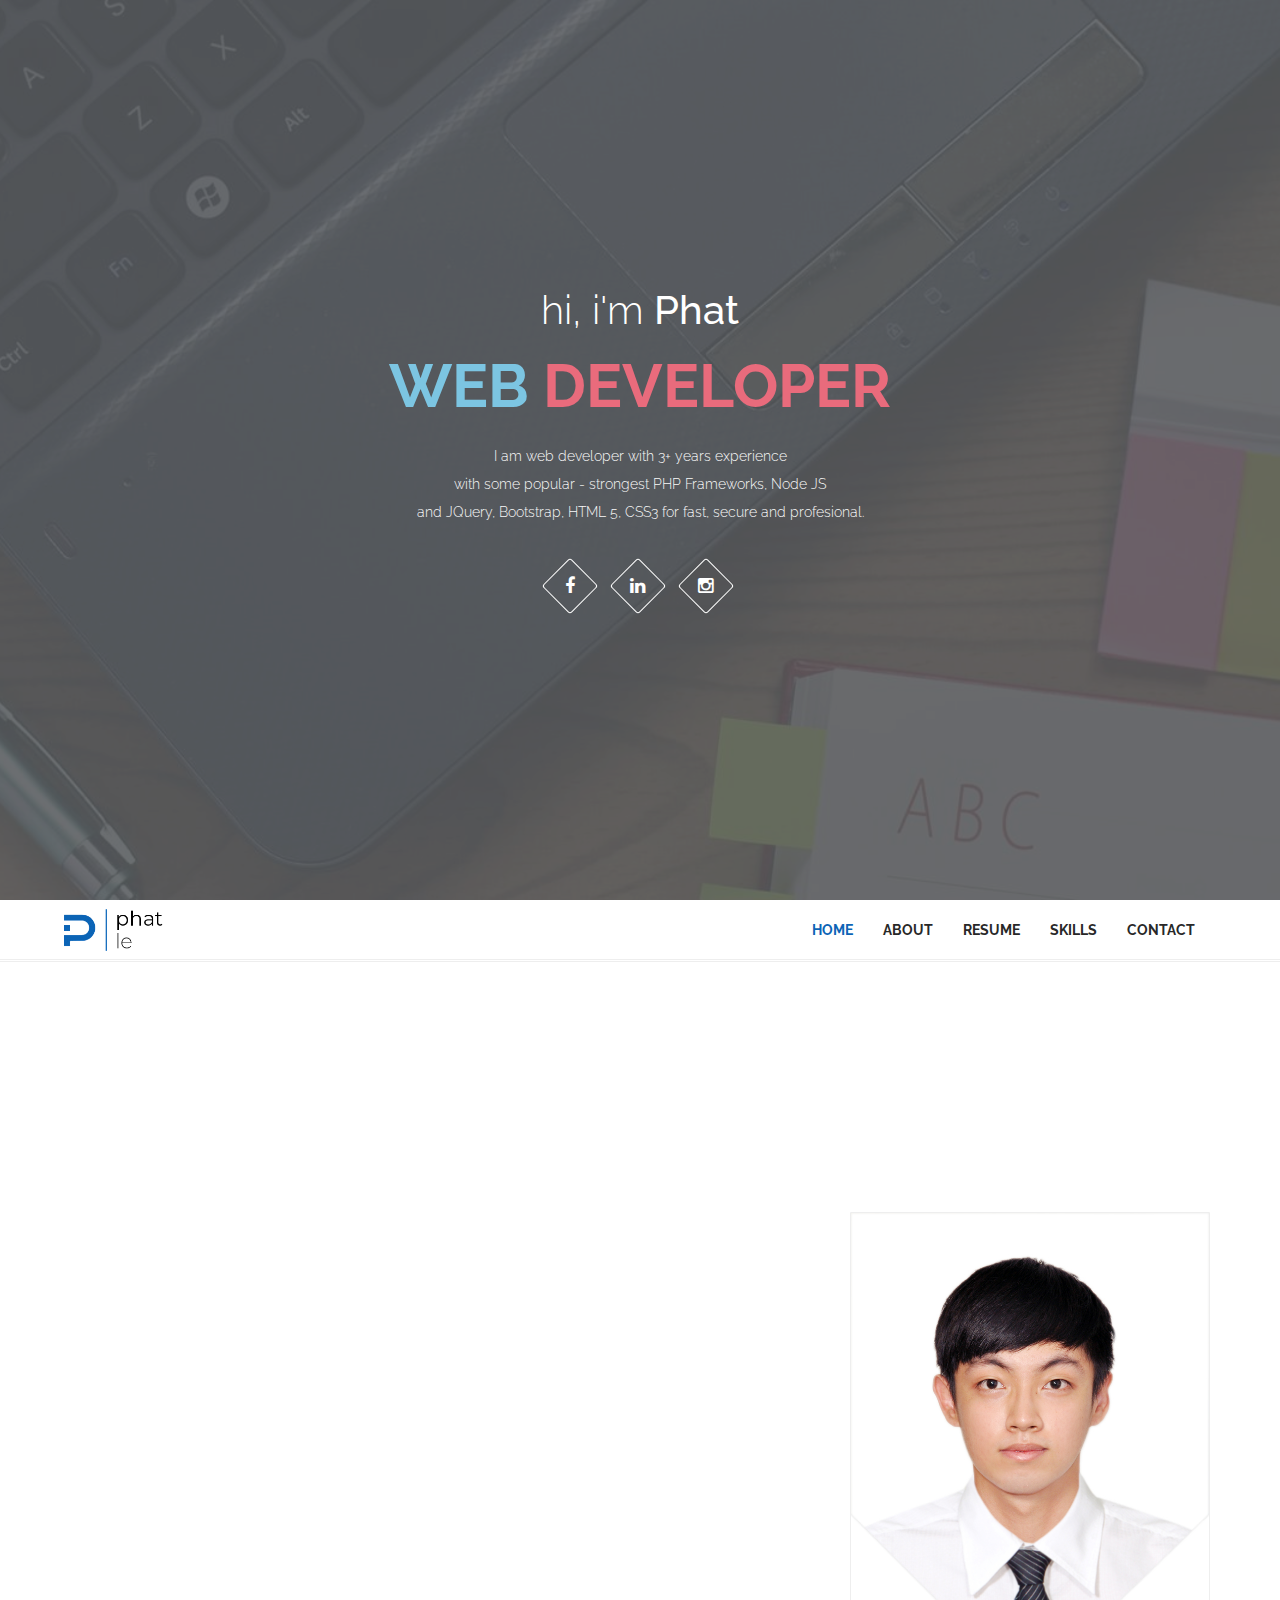
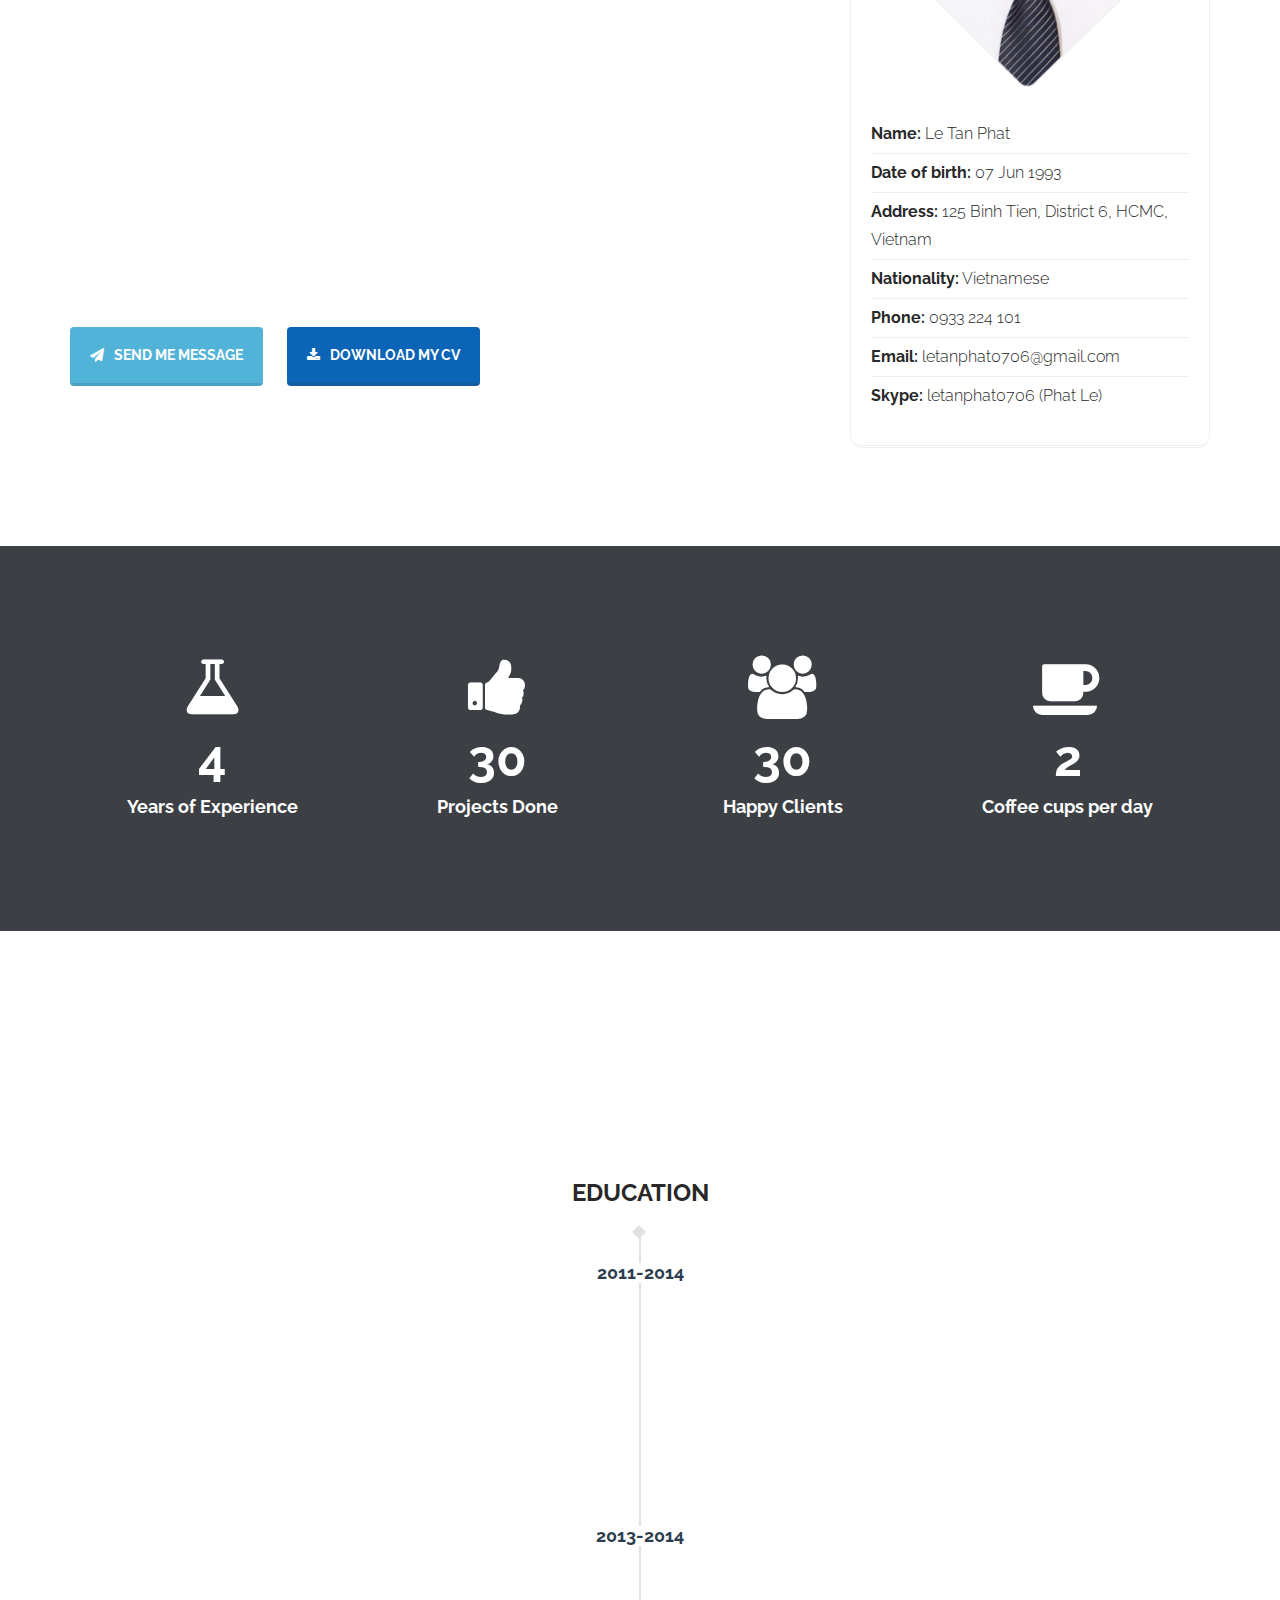
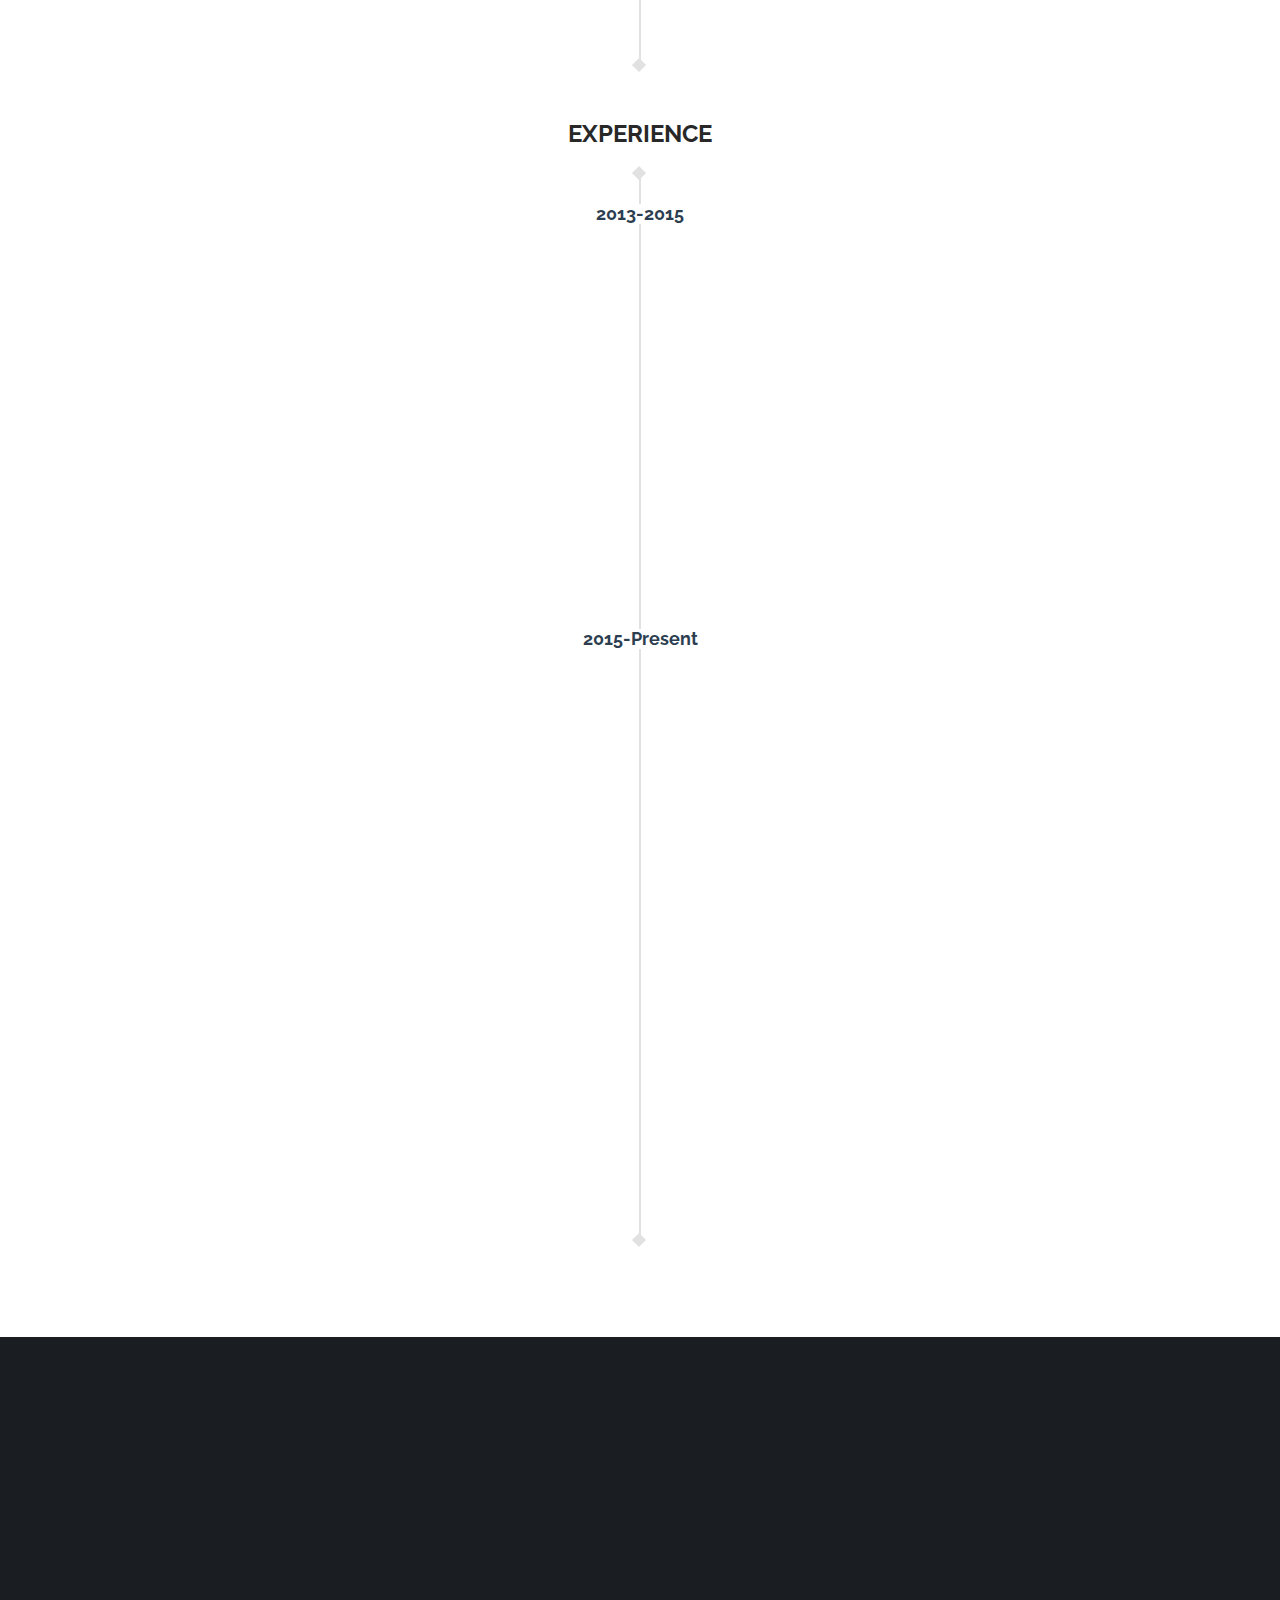
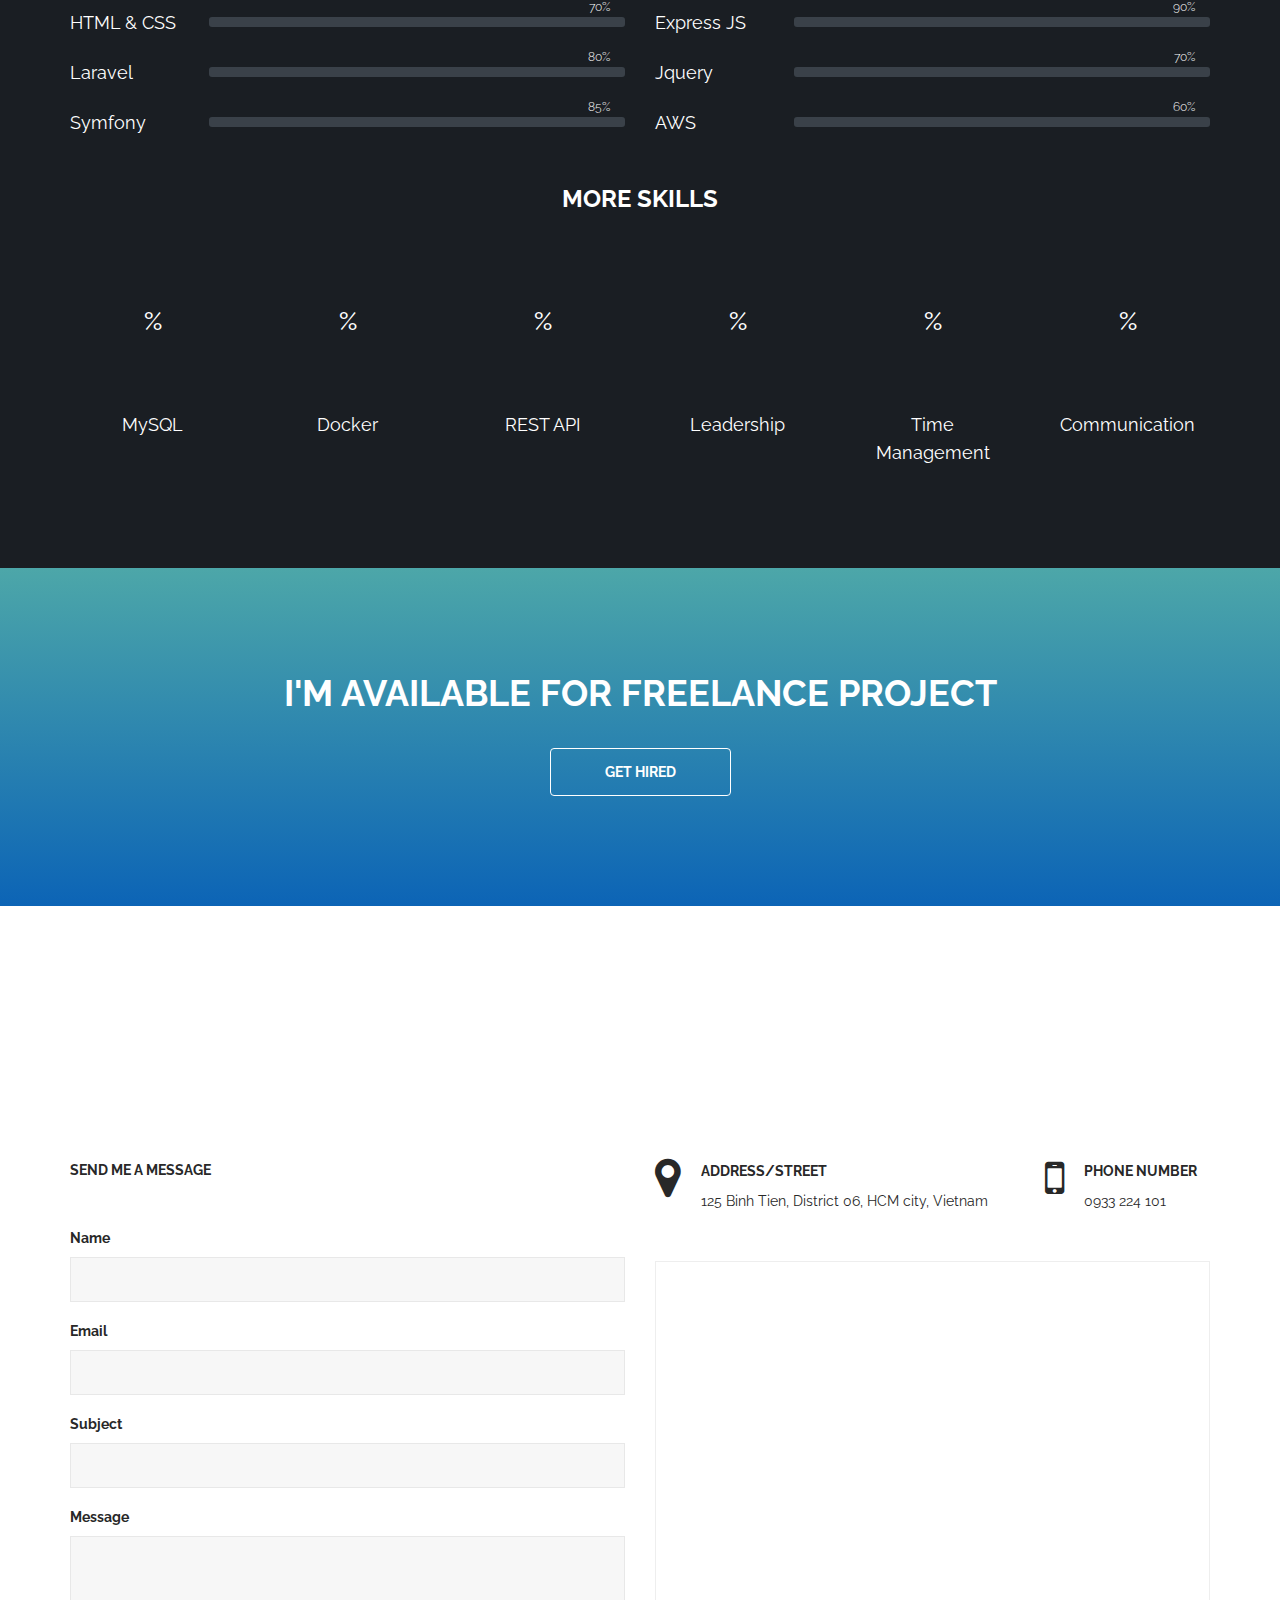
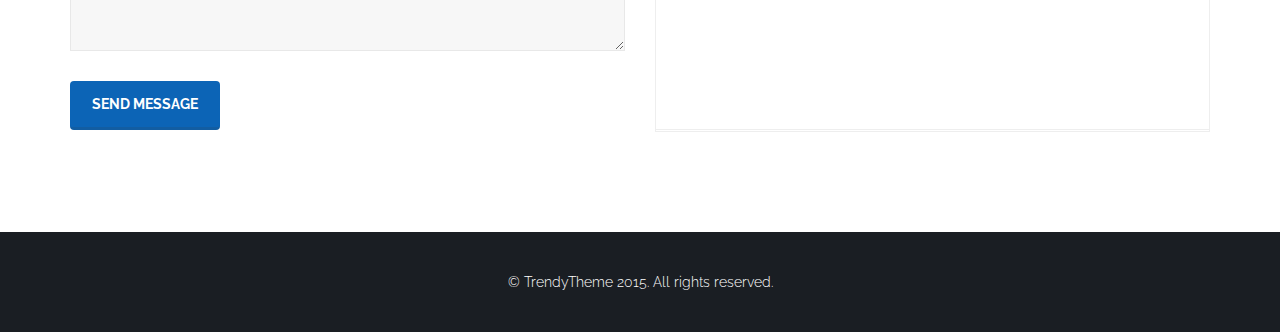
<file: index.html>
﻿<!DOCTYPE html>
<html lang="en">

<head>
	<meta charset="UTF-8">
	<meta name="viewport" content="width=device-width, initial-scale=1.0">
	<meta name="description" content="letanphat.com, My resume -profile website">
  <meta name="keywords" content="profile, resume, CV, letanphat.com, Le Tan Phat, le tan phat, phat le, web deverlop, programmer, php, laravel, nodejs">
	<meta name="author" content="https://letanphat.com/">

	<title>Phat's Profile Website | Le Tan Phat</title>

  <!-- Web Fonts -->
  <link href='http://fonts.googleapis.com/css?family=Open+Sans:400,300,500,700' rel='stylesheet' type='text/css'>
  <link href="https://fonts.googleapis.com/css?family=Raleway:100,300,400,500,600,700,800" rel="stylesheet" type="text/css">
	<!-- Bootstrap core CSS -->
	<link href="assets/bootstrap/css/bootstrap.min.css" rel="stylesheet" media="screen">
	<!-- Font Awesome CSS -->
	<link href="assets/css/font-awesome.min.css" rel="stylesheet" media="screen">
	<!-- Animate css -->
  <link href="assets/css/animate.css" rel="stylesheet">
  <!-- Magnific css -->
	<link href="assets/css/magnific-popup.css" rel="stylesheet">
	<!-- Custom styles CSS -->
	<link href="assets/css/style.css" rel="stylesheet" media="screen">
  <!-- Responsive CSS -->
  <link href="assets/css/responsive.css" rel="stylesheet">

  <!-- HTML5 Shim and Respond.js IE8 support of HTML5 elements and media queries -->
  <!-- WARNING: Respond.js doesn't work if you view the page via file:// -->
  <!--[if lt IE 9]>
      <script src="https://oss.maxcdn.com/libs/html5shiv/3.7.0/html5shiv.js"></script>
      <script src="https://oss.maxcdn.com/libs/respond.js/1.4.2/respond.min.js"></script>
  <![endif]-->

  <link rel="shortcut icon" href="assets/images/ico/favicon.png">
  <link rel="apple-touch-icon-precomposed" sizes="144x144" href="assets/images/ico/apple-touch-icon-144-precomposed.png">
  <link rel="apple-touch-icon-precomposed" sizes="114x114" href="assets/images/ico/apple-touch-icon-114-precomposed.png">
  <link rel="apple-touch-icon-precomposed" sizes="72x72" href="assets/images/ico/apple-touch-icon-72-precomposed.png">
  <link rel="apple-touch-icon-precomposed" href="assets/images/ico/apple-touch-icon-57-precomposed.png">

</head>

<body>
	<!-- Preloader -->
	<div id="tt-preloader">
		<div id="pre-status">
			<div class="preload-placeholder"></div>
		</div>
	</div>

	<!-- Home Section -->
	<section id="home" class="tt-fullHeight" data-stellar-vertical-offset="50" data-stellar-background-ratio="0.2">
		<div class="intro">
			<div class="intro-sub">hi, i'm <span>Phat</span></div>
			<h1>Web <span>Developer</span></h1>
			<p>I am web developer with 3+ years experience <br> with some popular - strongest PHP Frameworks, Node JS  <br> and JQuery, Bootstrap, HTML 5, CSS3 for fast, secure and profesional.</p>

      <div class="social-icons">
        <ul class="list-inline">
          <li><a href="https://www.facebook.com/tanphat0706"><i class="fa fa-facebook"></i></a></li>
          <li><a href="https://www.linkedin.com/in/letanphat/ "><i class="fa fa-linkedin"></i></a></li>
          <li><a href="https://www.instagram.com/phat.le_ism"><i class="fa fa-instagram"></i></a></li>
          <!-- <li><a href="#"><i class="fa fa-dribbble"></i></a></li>
          <li><a href="#"><i class="fa fa-pinterest"></i></a></li> -->
        </ul>
      </div> <!-- /.social-icons -->
		</div>

		<!-- <div class="mouse-icon">
			<div class="wheel"></div>
		</div> -->
  </section><!-- End Home Section -->
  
  <!-- Navigation -->
	<header class="header">
		<nav class="navbar navbar-custom" role="navigation">
			<div class="container">
				<div class="navbar-header top-nav">
					<button type="button" class="navbar-toggle" data-toggle="collapse" data-target="#custom-collapse">
						<span class="sr-only">Toggle navigation</span>
						<span class="icon-bar"></span>
						<span class="icon-bar"></span>
						<span class="icon-bar"></span>
					</button>
					<a class="navbar-brand" href="index.html"><img class="nav-logo" src="assets/images/logo.png" alt=""></a>
				</div>

				<div class="collapse navbar-collapse" id="custom-collapse">
					<ul class="nav navbar-nav navbar-right">
						<li><a href="#home">Home</a></li>
						<li><a href="#about">About</a></li>
						<li><a href="#resume">Resume</a></li>
						<li><a href="#skills">Skills</a></li>
            <li><a href="#contact">Contact</a></li>
					</ul>
				</div>
			</div><!-- .container -->
		</nav>
	</header><!-- End Navigation -->


    <!-- About Section -->
    <section id="about" class="about-section section-padding">
      <div class="container">
        <h2 class="section-title wow fadeInUp">About Me</h2>

        <div class="row">

          <div class="col-md-4 col-md-push-8">
            <div class="biography">
              <div class="myphoto">
                <img src="assets/images/myphoto.jpg" alt="">
              </div>
              <ul>
                <li><strong>Name:</strong> Le Tan Phat</li>
                <li><strong>Date of birth:</strong> 07 Jun 1993</li>
                <li><strong>Address:</strong> 125 Binh Tien, District 6, HCMC, Vietnam</li>
                <li><strong>Nationality:</strong> Vietnamese</li>
                <li><strong>Phone:</strong> 0933 224 101</li>
                <li><strong>Email:</strong> letanphat0706@gmail.com</li>
                <li><strong>Skype:</strong> letanphat0706 (Phat Le)</li>
              </ul>
            </div>
          </div> <!-- col-md-4 -->

          <div class="col-md-8 col-md-pull-4">
            <div class="short-info wow fadeInUp">
              <h3>Objective</h3>
              <p>An opportunity to work and upgrade oneself, as well as being involved in an organization that believes in gaining a competitive edge and giving back to the community. I'm presently expanding my solid experience in Software development. I focus on using my interpersonal skills to build good user experience and create a strong interest in my employers. I hope to develop skills in design pattern, business logic and my knowledge of the Web, and become an honest asset to the business. As an individual, I'm self-confident you’ll find me work hard, funny and naturally passionate. I’m a forward thinker, which others may find inspiring when working as a team.</p>
            </div>

            <div class="short-info wow fadeInUp">
              <h3>What I Do ?</h3>
              <p>I am a web developer with 3+ years experience with some popular and strong PHP Frameworks, and JQuery, Bootstrap, HTML 5 & CSS3 for fast, secure and profesional. </p>
              <p>Have knowledge of MVC, Web API and have experience for using Linux OS, Mac OS, Windows OS.</p>
              <p>Can understand detail design, and business requirements and can apply Agile in project development.</p>
              <p>willing to learn and research something new to develop my self. </p>

              <ul class="list-check">
                <li>Laravel</li>
                <li>Symfony</li>
                <li>HTML & CSS</li>
                <li>Bootstrap</li>
                <li>Jquery, Javascript</li>
                <li>Node JS, Express JS</li>
                <li>Amazon Web Services</li>
                <li>Docker</li>
                <li>REST API</li>
                <li>MySQL</li>
              </ul>
            </div>

            <!-- <div class="my-signature">
              <img src="assets/images/sign.png" alt="">
            </div> -->

            <div class="download-button">
              <a class="btn btn-info btn-lg" href="#contact"><i class="fa fa-paper-plane"></i>Send me message</a>
              <a class="btn btn-primary btn-lg" href="#"><i class="fa fa-download"></i>download my cv</a>
            </div>
          </div>


        </div> <!-- /.row -->
      </div> <!-- /.container -->
    </section><!-- End About Section -->


    <!-- Facts Section -->
    <section id="facts" class="facts-section text-center" data-stellar-vertical-offset="50" data-stellar-background-ratio="0.2">
        <div class="tt-overlay-bg">
          <div class="container">
            <div class="row">
              <div class="col-md-12">
                <div class="count-wrap">
                  <div class="col-sm-3 col-xs-6">
                    <i class="fa fa-flask"></i>
                    <h3 class="timer">4</h3>
                    <p>Years of Experience</p>
                  </div>
                  <div class="col-sm-3 col-xs-6"> 
                    <i class="fa fa-thumbs-up"></i>
                    <h3 class="timer">30</h3>                
                    <p>Projects Done</p>
                  </div>
                  <div class="col-sm-3 col-xs-6">
                    <i class="fa fa-users"></i>
                    <h3 class="timer">30</h3> 
                    <p>Happy Clients</p>
                  </div>
                  <div class="col-sm-3 col-xs-6">
                    <i class="fa fa-coffee"></i>
                    <h3 class="timer">2</h3> 
                    <p>Coffee cups per day</p>
                  </div>
                </div><!-- /count-wrap -->
              </div><!-- /.col-md-12 -->
            </div><!-- /.row -->
          </div><!-- /.container -->
        </div>
      </section> <!-- End Facts Section -->


    <!-- Resume Section -->
    <section id="resume" class="resume-section section-padding">
        <div class="container">
            <h2 class="section-title wow fadeInUp">Resume</h2>
            <div class="row">
                <div class="col-md-12">
                    <div class="resume-title">
                        <h3>Education</h3>
                    </div>
                    <div class="resume">
                        <ul class="timeline">
                            <li>
                                <div class="posted-date">
                                    <span class="month">2011-2014</span>
                                </div><!-- /posted-date -->

                                <div class="timeline-panel wow fadeInUp">
                                    <div class="timeline-content">
                                        <div class="timeline-heading">
                                            <h3>Bachelor degree certificate</h3>
                                            <span>Saigon Technology University, HCMC, Vietnam</span>
                                        </div><!-- /timeline-heading -->

                                        <div class="timeline-body">
                                            <p>I have completed Computer Software Engineering degree from Saigon Technology University where I got acquainted with software and programming languages. I have learned about PHP, CSS, HTML, Database and develop skills</p>
                                        </div><!-- /timeline-body -->
                                    </div> <!-- /timeline-content -->
                                </div><!-- /timeline-panel -->
                            </li>

                            <li class="timeline-inverted">
                                <div class="posted-date">
                                    <span class="month">2013-2014</span>
                                </div><!-- /posted-date -->

                                <div class="timeline-panel wow fadeInUp">
                                    <div class="timeline-content">
                                        <div class="timeline-heading">
                                            <h3>Object-Oriented Programming</h3>
                                            <span>Nhất Nghệ Education JSC</span>
                                        </div><!-- /timeline-heading -->

                                        <div class="timeline-body">
                                            <p>I improved my PHP knowledge in Nhất Nghệ Education JSC.</p>
                                        </div><!-- /timeline-body -->
                                    </div> <!-- /timeline-content -->
                                </div> <!-- /timeline-panel -->
                            </li>
                        </ul>
                    </div>
                </div>
            </div><!-- /row -->

            <div class="row">
                <div class="col-md-12">
                    <div class="resume-title">
                        <h3>Experience</h3>
                    </div>
                    <div class="resume">
                        <ul class="timeline">
                            <li>
                                <div class="posted-date">
                                  <span class="month">2013-2015</span>
                                </div><!-- /posted-date -->

                                <div class="timeline-panel wow fadeInUp">
                                    <div class="timeline-content">
                                        <div class="timeline-heading">
                                            <h3>Intern & Junior web developer</h3>
                                            <span>Grey Neuron Ltd., HCMC, Vietnam</span>
                                        </div><!-- /timeline-heading -->

                                        <div class="timeline-body">
                                            <p>- Develop, test, and maintain web-based applications coded in PHP & MySQL.</p>
                                            <p>- Collaborate with other members in products development.</p>
                                            <p>- Strong knowledge of PHP (Yii Framwork), HTML / CSS, MYSQL, Javascript (jQuery and Bootstrap frameworks).</p>
                                            <p>- Have experience in working with Git.</p>
                                            <p>- Flexible in problem solving.</p>
                                            <p>- Have the ability in reading English document.</p>
                                        </div><!-- /timeline-body -->
                                    </div> <!-- /timeline-content -->
                                </div> <!-- /timeline-panel -->
                            </li>

                            <li class="timeline-inverted">
                                <div class="posted-date">
                                  <span class="month">2015-Present </span>
                                </div><!-- /posted-date -->

                                <div class="timeline-panel wow fadeInUp">
                                    <div class="timeline-content">
                                        <div class="timeline-heading">
                                            <h3>Full-stack Web Developer</h3>
                                            <span>Transcosmos Technologic Arts, HCMC, Vietnam</span>
                                        </div><!-- /timeline-heading -->

                                        <div class="timeline-body">
                                            <p>- Have experience in Agile software development.</p>
                                            <p>- Develop, test, and maintain web-based applicaations coded by some popular PHP Framework (Laravel, CodeIgniter, Drupal...) & MySQL and PostgreSQL on Linux environment (Ubuntu, CentOS).</p>
                                            <p>- Learned more about software testing process, Agile process or Waterfall process , Japanese working style.</p>
                                            <p>- Have knowledge of Node JS, Express JS and have experience on working with Amazon Web Services, Google web services.</p>
                                            <p>- Can understand detail design, and business requirements and can apply Agile in project development.</p>
                                            <p>- Flexible in problem solving.</p>
                                            <p>- Have a good researching skill by English.</p>
                                            <p>- Good communication with other members and other teams.</p>
                                            <p>- Joined many outsource project and R&D project for headquarter in Japan.</p>
                                        </div><!-- /timeline-body -->
                                    </div> <!-- /timeline-content -->
                                </div><!-- /timeline-panel -->
                            </li>
                        </ul>
                    </div>
                </div>
            </div><!-- /row -->
        </div><!-- /.container -->
    </section><!-- End Resume Section -->


    <!-- Skills Section -->
    <section id="skills" class="skills-section section-padding">
      <div class="container">
        <h2 class="section-title wow fadeInUp">Skills</h2>

        <div class="row">
          <div class="col-md-6">
            <div class="skill-progress">
              <div class="skill-title"><h3>HTML & CSS</h3></div> 
              <div class="progress">
                <div class="progress-bar six-sec-ease-in-out" role="progressbar" aria-valuenow="70" aria-valuemin="0" aria-valuemax="100" ><span>70%</span>
                </div>
              </div><!-- /.progress -->
            </div><!-- /.skill-progress -->

            <div class="skill-progress">
              <div class="skill-title"><h3>Laravel</h3></div> 
              <div class="progress">
                <div class="progress-bar six-sec-ease-in-out" role="progressbar" aria-valuenow="80" aria-valuemin="0" aria-valuemax="100" ><span>80%</span>
                </div>
              </div><!-- /.progress -->
            </div><!-- /.skill-progress -->
            <div class="skill-progress">
              <div class="skill-title"><h3>Symfony</h3></div>  
              <div class="progress">
                <div class="progress-bar six-sec-ease-in-out" role="progressbar" aria-valuenow="85" aria-valuemin="0" aria-valuemax="100" ><span>85%</span>
                </div>
              </div><!-- /.progress -->
            </div><!-- /.skill-progress -->
          </div><!-- /.col-md-6 -->

          <div class="col-md-6">
            <div class="skill-progress">
              <div class="skill-title"><h3>Express JS</h3></div> 
              <div class="progress">
                <div class="progress-bar six-sec-ease-in-out" role="progressbar" aria-valuenow="90" aria-valuemin="0" aria-valuemax="100" ><span>90%</span>
                </div>
              </div><!-- /.progress -->
            </div><!-- /.skill-progress -->
            <div class="skill-progress">
              <div class="skill-title"><h3>Jquery</h3></div> 
              <div class="progress">
                <div class="progress-bar six-sec-ease-in-out" role="progressbar" aria-valuenow="70" aria-valuemin="0" aria-valuemax="100" ><span>70%</span>
                </div>
              </div><!-- /.progress -->
            </div><!-- /.skill-progress -->
            <div class="skill-progress">
              <div class="skill-title"><h3>AWS</h3></div>  
              <div class="progress">
                <div class="progress-bar six-sec-ease-in-out" role="progressbar" aria-valuenow="60" aria-valuemin="0" aria-valuemax="100" ><span>60%</span>
                </div>
              </div><!-- /.progress -->
            </div><!-- /.skill-progress -->
          </div><!-- /.col-md-6 -->
        </div><!-- /.row -->

        <div class="skill-chart text-center">
          <h3>More skills</h3>
        </div>
          
        <div class="row more-skill text-center">
          <div class="col-xs-12 col-sm-4 col-md-2">
            <div class="chart" data-percent="68" data-color="3498db">
                  <span class="percent"></span>
                  <div class="chart-text">
                    <span>MySQL</span>
                  </div>
              </div>
          </div>
          <div class="col-xs-12 col-sm-4 col-md-2">
            <div class="chart" data-percent="60" data-color="3498db">
                  <span class="percent"></span>
                  <div class="chart-text">
                    <span>Docker</span>
                  </div>
              </div>
          </div>
          <div class="col-xs-12 col-sm-4 col-md-2">
            <div class="chart" data-percent="75" data-color="3498db">
                  <span class="percent"></span>
                  <div class="chart-text">
                    <span>REST API</span>
                  </div>
              </div>
          </div>
          <div class="col-xs-12 col-sm-4 col-md-2">
            <div class="chart" data-percent="25" data-color="3498db">
                  <span class="percent"></span>
                  <div class="chart-text">
                    <span>Leadership</span>
                  </div>
              </div>
          </div>
          <div class="col-xs-12 col-sm-4 col-md-2">
              <div class="chart" data-percent="80" data-color="e74c3c">
                    <span class="percent"></span>
                    <div class="chart-text">
                      <span>Time management</span>
                    </div>
                </div>
            </div>
            <div class="col-xs-12 col-sm-4 col-md-2">
              <div class="chart" data-percent="85" data-color="2ecc71">
                    <span class="percent"></span>
                    <div class="chart-text">
                      <span>Communication</span>
                    </div>
                </div>
            </div>
        </div>

      </div><!-- /.container -->
    </section><!-- End Skills Section -->


    <!-- Hire Section -->
    <section class="hire-section text-center" data-stellar-vertical-offset="50" data-stellar-background-ratio="0.2">
      <div class="hire-section-bg">
        <div class="container">
          <div class="row">
            <div class="col-md-12">
              <h2>I'm available for freelance project</h2>
              <a href="#" class="btn btn-default">Get Hired</a>
            </div><!-- /.col-md-12 -->
          </div><!-- /.row -->
        </div><!-- /.container -->
      </div><!-- /.hire-section-bg -->
    </section><!-- End Hire Section -->

    <!-- Contact Section -->
    <section id="contact" class="contact-section section-padding">
      <div class="container">
        <h2 class="section-title wow fadeInUp">Get in touch</h2>

        <div class="row">
          <div class="col-md-6">
            <div class="contact-form">
              <strong>Send me a message</strong>
              <form name="contact-form" id="contactForm" action="sendemail.php" method="POST">

                <div class="form-group">
                  <label for="name">Name</label>
                  <input type="text" name="name" class="form-control" id="name" required="">
                </div>

                <div class="form-group">
                  <label for="email">Email</label>
                  <input type="email" name="email" class="form-control" id="email" required="">
                </div>

                <div class="form-group">
                  <label for="subject">Subject</label>
                  <input type="text" name="subject" class="form-control" id="subject">
                </div>

                <div class="form-group">
                  <label for="message">Message</label>
                  <textarea name="message" class="form-control" id="message" rows="5" required=""></textarea>
                </div>

                <button type="submit" name="submit" class="btn btn-primary">Send Message</button>
              </form>
            </div><!-- /.contact-form -->
          </div><!-- /.col-md-6 -->

          <div class="col-md-6">
            <div class="row center-xs">
              <div class="col-sm-8">
                <i class="fa fa-map-marker"></i>
                <address>
                  <strong>Address/Street</strong>
                  125 Binh Tien, District 06, HCM city, Vietnam
                </address>
              </div>

              <div class="col-sm-4">
                <i class="fa fa-mobile"></i>
                <div class="contact-number">
                  <strong>Phone Number</strong>
                  0933 224 101
                </div>
              </div>
            </div>

          <div class="row">
            <div class="col-sm-12">
              <div class="location-map">
                <!-- <div id="mapCanvas" class="map-canvas"></div> -->
                <iframe src="https://www.google.com/maps/embed?pb=!1m18!1m12!1m3!1d3919.8953673032365!2d106.64100531540514!3d10.74254699234452!2m3!1f0!2f0!3f0!3m2!1i1024!2i768!4f13.1!3m3!1m2!1s0x31752e648fee17e9%3A0x610a111b0e8bfcb2!2zMTI1IELDrG5oIFRpw6puLCBwaMaw4budbmcgNywgUXXhuq1uIDYsIEjhu5MgQ2jDrSBNaW5oLCBWaWV0bmFt!5e0!3m2!1sen!2s!4v1513916781109" width="100%" height="450" frameborder="0" style="border:0" allowfullscreen></iframe>
              </div>
            </div>
          </div>

          </div>
        </div><!-- /.row -->
      </div><!-- /.container -->
    </section><!-- End Contact Section -->

    <!-- Footer Section -->
    <footer class="footer-wrapper">
      <div class="container">
        <div class="row">
          <div class="col-md-12">
            <div class="copyright text-center">
              <p>&copy; TrendyTheme 2015. All rights reserved.</p>
            </div>
          </div>
        </div>
      </div>
    </footer><!-- End Footer Section -->



	<!-- Javascript files -->
	<script src="assets/js/jquery.js"></script>
	<script src="assets/bootstrap/js/bootstrap.min.js"></script>
  <script src="assets/js/jquery.stellar.min.js"></script>
	<script src="assets/js/jquery.sticky.js"></script>
  <script src="assets/js/smoothscroll.js"></script>
	<script src="assets/js/wow.min.js"></script>
  <script src="assets/js/jquery.countTo.js"></script>
  <script src="assets/js/jquery.inview.min.js"></script> 
  <script src="assets/js/jquery.easypiechart.js"></script>
  <script src="assets/js/jquery.shuffle.min.js"></script>
  <script src="assets/js/jquery.magnific-popup.min.js"></script>
  <!-- <script src="http://a.vimeocdn.com/js/froogaloop2.min.js"></script> -->
  <script src="assets/js/jquery.fitvids.js"></script>
  <!-- <script src="https://maps.googleapis.com/maps/api/js?v=3.exp&amp;sensor=false"></script> -->
  <script src="assets/js/scripts.js"></script>
</body>
</html>
</file>
<file: assets/css/style.css>
/*
    Author: TrendyTheme
    Template: I AM X
    Version: 1.2
    URL: http://demo.trendytheme.net/iamx/html
*/


/*
====================================
------------------------------------
    1. General
    2. Typography
    3. Home
    4. Navigation
    5. About
    6. Video
    7. Resume
    8. Skill
    9. Chart
    10. Work
    11. Facts
    12. Blog
    13. Hire
    14. Contact
    15. Footer
-------------------------------------
=====================================
*/


body{
    font-family: 'Raleway', sans-serif;
    line-height: 28px;
    font-weight: 300;
    font-size: 14px;
    color:#282828;
    background-color: #fff;
    -webkit-text-size-adjust: 100%;
    -webkit-overflow-scrolling: touch;
    -webkit-font-smoothing: antialiased !important;
}

body, html{
    overflow-x:hidden;
}

/* Link style
---------------------------------------------------------*/
a {
    color: #0c64b6;
}
a,
a > * {
    outline: none;
    cursor: pointer;
    text-decoration: none;
}
a:focus,
a:hover {
    outline: none;
    color: #333333;
    text-decoration: none;
}


/* Transition elsements
-------------------------------------------------------- */
.navbar a,
.form-control {
	-webkit-transition: all 0.4s ease-in-out 0s;
	   -moz-transition: all 0.4s ease-in-out 0s;
		-ms-transition: all 0.4s ease-in-out 0s;
		 -o-transition: all 0.4s ease-in-out 0s;
			transition: all 0.4s ease-in-out 0s;
}

a,
.btn {
	-webkit-transition: all 0.125s ease-in-out 0s;
	   -moz-transition: all 0.125s ease-in-out 0s;
		-ms-transition: all 0.125s ease-in-out 0s;
		 -o-transition: all 0.125s ease-in-out 0s;
			transition: all 0.125s ease-in-out 0s;
}

/* Reset box-shadow
/* ------------------------------------------------------ */

.btn,
.form-control,
.form-control:hover,
.form-control:focus,
.navbar-custom .dropdown-menu {
	-webkit-box-shadow: none;
			box-shadow: none;
}




/* === Typography === */

h1, h2, h3, h4, h5, h6{
    font-weight: 700;
    margin:0;
    text-transform: uppercase;
}

h1 {
    font-size: 36px;
    line-height: 36px;
}

h2 {
    font-size: 30px;
    line-height: 30px;
}

h3 {
    font-size: 24px;
    line-height: 24px;
}

h4 {
    font-size: 18px;
}

h5 {
    font-size: 14px;
}

h6 {
    font-size     : 12px;
}



/* === FORM STYLE === */
.form-control {
    height: 45px;
    background-color: #f7f7f7;
    border: 1px solid #e8e8e8;
    border-radius: 0;
    box-shadow: none;
}

.form-control:focus {
    border-color: #0c64b6;
    box-shadow: none;
}




/* Alert Style
-----------------------------------------------------*/
.alert {
    padding: 10px 15px;
    margin-top: 20px;
    margin-bottom: 20px;
    border-radius: 0;
}

.alert strong {
  display: inline-block !important;
  margin: 0 !important;
}



/* BUTTON STYLE
-----------------------------------------------------*/
/*common-btn*/
.btn{
    border: 0;
    border-bottom: 3px solid;
    font-weight: 700;
    text-transform: uppercase;
    line-height: 28px;
    padding: 9px 22px;
}

/*large-btn*/
.btn-lg, 
.btn-group-lg>.btn {
    padding: 14px 20px;
    font-size: 14px;
    border-radius: 4px;
}

/*btn-primary*/
.btn-primary{
    background-color:#0c64b6;
    border-color: rgba(51, 51, 51, 0.15);
}

.btn-primary:hover, 
.btn-primary:focus, 
.btn-primary.focus, 
.btn-primary:active, 
.btn-primary.active, 
.open>.dropdown-toggle.btn-primary {
    color: #fff;
    background-color: #1d88ec;
    border-color: #1d88ec;
}

/*btn-info*/
.btn-info{
    background-color:#52b3d9;
    border-color: rgba(51, 51, 51, 0.15);
}

.btn-info:hover, 
.btn-info:focus, 
.btn-info.focus, 
.btn-info:active, 
.btn-info.active, 
.open>.dropdown-toggle.btn-info {
    color: #fff;
    background-color: #4aa0c2;
    border-color: #4aa0c2;
}

/*btn-default*/
.btn-default {
    background: transparent;
    border: 1px solid #fff;
    color: #fff;
}
.btn-default:hover, 
.btn-default:focus, 
.btn-default.focus, 
.btn-default:active, 
.btn-default.active{
    color: #0c64b6;
    background-color: #fff;
    border-color: #fff;
}


button:focus {
    outline: none;
}


/*IMAGES*/
img {
    width: 100%;
}

hr {
    margin-top: 15px;
    margin-bottom: 15px;
}

.no-padding {
    padding: 0;
}

/* LIST STYLE
-------------------------------------------------- */
ul, ol {
    margin     : 0;
    padding    : 0;
    list-style : none
}


/* ul.list-check {
    
} */

ul.list-check li{
    position: relative;
    font-size: 18px;
    line-height: 32px;
}
ul.list-check li::before {
    content: "\f00c";
    font-family: fontawesome;
    color: #0c64b6;
    margin-right: 10px;
}


/* === MAIN === */
.section-padding {
	padding: 120px 0 100px;
}


/* SECTION TITLE
----------------------------------------------------- */
.section-title {
    margin-bottom: 80px;
    text-align: center;
    font-size: 50px;
    line-height: 50px;
    color: #2c3e50;
    position: relative;
}

.section-title::after {
    content: "";
    background: url(../../assets/images/section-divider.png) no-repeat 0 0;
    height: 15px;
    width: 113px;
    position: absolute;
    left: 0;
    right: 0;
    bottom: -40px;
    margin: 0 auto;
}



/* === HOME === */
@media (max-width : 640px) {
    .tt-fullHeight{
        height: 100vh !important;
    }
}


#home {
	background: url(../images/home2.jpg) no-repeat center center;
	-webkit-background-attachment: fixed;
    background-attachment: fixed;
	background-color: #222;
	background-size: cover;
	padding: 0;
	position: relative;
}
#home:before {
	content: "";
	background-color: rgba(26, 30, 35, 0.85);
	position: absolute;
	top: 0;
	left: 0;
	width: 100%;
	height: 100%;
}

.intro {
	position: absolute;
	width: 100%;
	top: 50%;
	left: 0;
	text-align: center;
	-webkit-transform: translate(0%, -50%);
	   -moz-transform: translate(0%, -50%);
		-ms-transform: translate(0%, -50%);
		 -o-transform: translate(0%, -50%);
			transform: translate(0%, -50%);
	padding: 0 15px;
}

.intro h1{
	font-size: 60px;
	line-height: 80px;
	margin-bottom: 16px;
	color: #52b3d9;
}
.intro h1 span{
	color: #e23c52;
}
.intro p{
	color: #f7f7f7;
	margin-bottom: 40px;
}

.intro-sub {
	color: #fff;
	font-size: 40px;
	line-height: 32px;
	/* font-weight: 700; */
	/* text-transform: uppercase; */
	display: block;
	margin-bottom: 20px;
}
.intro-sub span{
    font-weight: 500;
}
/* 
SOCIAL ICON 
-------------------------------------------*/
.social-icons {
    margin-top: 20px;
}
.social-icons a i{
    position: relative;
    color: #fff;
    font-size: 18px;
    margin: 0 7px;
    line-height: 40px;
    text-align: center;
    width: 40px;
    height: 40px;
}

.social-icons a i::before {
    position: relative;
    z-index: 1;
}

.social-icons a i::after {
    position: absolute;
    content: "";
    left: 0;
    top: 0;
    width: 40px;
    height: 40px;
    border: 1px solid #fff;
    border-radius: 3px;
    -webkit-transform: rotate(45deg);
       -moz-transform: rotate(45deg);
        -ms-transform: rotate(45deg);
         -o-transform: rotate(45deg);
            transform: rotate(45deg);
    -webkit-transition: all 300ms;
       -moz-transition: all 300ms;
         -o-transition: all 300ms;
            transition: all 300ms;            
}

.social-icons a i:hover::after{
    background: #0c64b6;
    border: 1px solid transparent;
    z-index: 0;
}


/* === NAVIGATION === */
.header {
    border-bottom: 1px solid #eee;
    position: relative;
    width: 100%;
    z-index: 998;
    padding-bottom: 1px;
    background: #fff;
}

.header::after {
    border-bottom:1px solid #eee;
    width: 100%;
    position: absolute;
    content: "";
    height: 2px;
    bottom: 1px;
    left: 0;
}

.navbar-custom {
    border: 0;
    border-radius: 0;
    margin: 0;
    text-transform: uppercase;
    font-family: 'Raleway', sans-serif;
}


.navbar-custom,
.navbar-custom .dropdown-menu {
    background: #fff;
    padding: 0;
}

.navbar-custom ul li a span{
    margin-left:5px;
}

.navbar-custom .dropdown-menu {
    margin-top:10px;
    display: block;
    visibility: hidden;
    opacity:0;
    border: 1px solid #ddd;
    border-top: 2px solid #0c64b6;
    border-radius: 0;
    border-bottom: 3px double #ddd;
    background-color: #FFFFFF;
    -webkit-transition:all 400ms;
    -moz-transition:all 400ms;
    -o-transition:all 400ms;
    transition:all 400ms;
}

.navbar-right .dropdown-menu {
  right: auto;
  left: 0;
}
.navbar-custom .navbar-nav > li:hover .dropdown-menu{
    display: block;
    opacity:1;
    visibility: visible;
    margin-top:-2px;
}

.navbar-custom .navbar-nav > li > a{
    color: #282828;
    font-size: 14px;
    font-weight: 700;
    padding-top: 20px;
    padding-bottom: 20px;
    text-transform: uppercase;
}

.navbar-custom .dropdown-menu > li{
    border-bottom: 1px solid #F0F0F0;
}

.navbar-custom .dropdown-menu > li:last-child{
    border-bottom: 0;
}

.navbar-custom .dropdown-menu > li > a {
    padding: 10px 20px;
    color: #282828;
    font-size: 14px;
    font-weight: 700;
}

.navbar-custom .nav li.active,
.navbar-custom .nav li a:hover,
.navbar-custom .nav li a:focus,
.navbar-custom .navbar-nav > li.active > a {
    background: none;
    outline: 0;
    color: #0c64b6;
}

.navbar-custom .navbar-brand {
    font-weight: 700;
    font-size: 18px;
}
.top-nav .navbar-brand{
    padding: 8px;
    height: auto;
}
.nav-logo{
    max-width: 100px;
}
.navbar-custom .nav .open > a,
.navbar-custom .dropdown-menu > li > a:hover,
.navbar-custom .dropdown-menu > li > a:focus {
    background: #f5f5f5;
}

.navbar-custom .navbar-toggle .icon-bar {
    background: #222;
}



/* === About Section === */
.short-info {
    margin-bottom: 40px;
}

.short-info h3 {
    margin-bottom: 30px;
}

.short-info ul {
    margin-top: 10px;
    display:inline-block;
}
.short-info ul li {
    width: 50%;
    float: left;
}

.my-signature{
    margin-bottom: 45px;
}
.my-signature img{
    width: inherit;
}


/*download-button*/
.download-button a {
    margin-right: 20px;
    color: #fff;
}
.download-button a i {
    margin-right: 10px;
}


.biography{
    border-bottom-left-radius: 10px;
    border-bottom-right-radius: 10px;
    border:1px solid #EEEEEE;
    position: relative;
}

.biography::after{
    content: "";
    border-bottom: 1px solid #EEEEEE;
    position: absolute;
    bottom: -3px;
    width: 100%;
    border-radius: 10px;
    height: 20px;
}

.myphoto{
    position: relative;
    background: url(../../assets/images/photo-frame.png) bottom center no-repeat;
    background-size: contain;
}

.myphoto img{
    position: relative;
    z-index: -1;
}

.biography ul{
    padding:25px 20px 30px;
}

.biography ul li{
    padding:5px 0;
    font-size: 16px;
    border-bottom:1px solid #EEEEEE;
}

.biography ul li:last-child{
    border-bottom:0;
}



/* === Video Section === */

.video-section {
    background: url(../images/video-bg.jpg) no-repeat center center;
    background-size: cover;
    position: relative;
    min-height: 500px;
}

.video-intro {
    position: absolute;
    top: 50%;
    left: 50%;
    color: #fff;
    padding: 0 20px;
    text-align: center;
    -webkit-transform: translate(-50%, -50%);
    -moz-transform: translate(-50%, -50%);
    -ms-transform: translate(-50%, -50%);
    transform: translate(-50%, -50%);
}

.video-intro a {
    display: inline-block;
    color: #fff;
    width: 70px;
    height: 60px;
    line-height: 60px;
    font-size: 30px;
    border: 1px solid #fff;
}
.video-intro a:hover {
    color: #0c64b6;
    background-color: #fff;
    border: 1px solid transparent;
}

.video-intro h2 {
    margin-top: 30px;
    text-transform: uppercase;
}


/* === Resume Section === */

/*---------------------------------------------------------
Resume Timeline
-----------------------------------------------------------*/
.resume-title h3{
    text-align: center;
}
.resume-section > div > div{
    margin-bottom: 60px;
}
.resume-section > div > div:nth-of-type(2){
    margin-bottom: 0;
}
.resume-title{
    margin-bottom: 30px;
}
.timeline {
    position: relative;
    padding: 0;
    list-style: none;
}

.resume{
    position: relative;
}

.resume:before{
    content: "";
    position: absolute;
    top: -8px;
    width: 10px;
    height: 10px;
    background-color: #e1e1e1;
    left: 50%;
    margin-left: -6px;
    -webkit-transform: rotate(45deg);
       -moz-transform: rotate(45deg);
        -ms-transform: rotate(45deg);
         -o-transform: rotate(45deg);
            transform: rotate(45deg);
}

.resume:after{
    content: "";
    position: absolute;
    bottom: -8px;
    width: 10px;
    height: 10px;
    background-color: #e1e1e1;
    left: 50%;
    margin-left: -6px;
    -webkit-transform: rotate(45deg);
       -moz-transform: rotate(45deg);
        -ms-transform: rotate(45deg);
         -o-transform: rotate(45deg);
            transform: rotate(45deg);
}

.timeline:before {
    content: "";
    position: absolute;
    top: 0;
    bottom: 0;
    width: 2px;
    margin-left: -1.5px;
    background-color: #e1e1e1;
}

.timeline>li {
    position: relative;
    margin-bottom: 50px;
    min-height: 50px;
}

.timeline>li:before,
.timeline>li:after {
    content: " ";
    display: table;
}

.timeline>li:after {
    clear: both;
}

.timeline>li .timeline-panel {
    float: left;
    position: relative;
    width: 100%;
}

.timeline-content{
    padding:5px 20px 0 20px;
}

.timeline>li .timeline-panel:before {
    right: auto;
    left: -15px;
    border-right-width: 15px;
    border-left-width: 0;
}

.timeline>li .timeline-panel:after {
    right: auto;
    left: -14px;
    border-right-width: 14px;
    border-left-width: 0;
}

.timeline>li .posted-date {
    position: relative;
    text-align: center;
    background-color: #fff;
    left: 20px;
}


.timeline>li .posted-date .month {
    font-size: 18px;
    line-height: 20px;
    font-weight: 700;
    display: block;
    color: #2c3e50;
    top: 0;
    float: left;
}

.timeline>li.timeline-inverted>.timeline-panel {
    float: right;
    text-align: left;
}

.timeline>li.timeline-inverted>.timeline-panel:before {
    right: auto;
    left: -15px;
    border-right-width: 15px;
    border-left-width: 0;
}

.timeline>li.timeline-inverted>.timeline-panel:after {
    right: auto;
    left: -14px;
    border-right-width: 14px;
    border-left-width: 0;
}

.timeline>li:last-child {
    margin-bottom: 0;
}

.timeline-heading h3 {
    font-size: 20px;
    line-height: 28px;
}
.timeline-heading span{
    display: block;
    font-weight: 700;
    margin-bottom: 20px;
}





@media(min-width:992px) {
.timeline:before {
    left: 50%;
}

.timeline>li {
    margin-bottom: 15px;
    min-height: 100px;
}

.timeline>li .posted-date {
    position: absolute;
    text-align: center;
    background-color: #fff;
}

.timeline>li .timeline-panel {
    float: left;
    width: 43%;
    text-align: right;
    border: 1px solid #eee;
    position: relative;
}

.timeline-content{
    position: relative;
    padding: 24px;
    background-color: #fff;
    -webkit-transition:all 400ms;
    -moz-transition:all 400ms;
    -o-transition:all 400ms;
    transition: all 400ms;
}

.timeline-content::after{
    border: 1px solid #eee;
    width: 100%;
    position: absolute;
    content: "";
    bottom: -3px;
    height:10px;
    left: 0;
    z-index: -1;
}

.timeline>li .timeline-content:hover {
    background: #0c64b6;
    color: #fff;
}

.timeline>li .timeline-panel::before,
.timeline>li.timeline-inverted .timeline-panel::before {
    content: "";
    top: 25px;
    position: absolute;
    border-top: 10px solid transparent;
    border-bottom: 10px solid transparent;
}
.timeline>li .timeline-panel::before {
    left: 100%;
    border-left: 12px solid #ECECEC;
    -webkit-transition:all 400ms;
    -moz-transition:all 400ms;
    -o-transition:all 400ms;
    transition: all 400ms;
}
.timeline>li .timeline-panel:hover::before {
    border-left: 12px solid #0c64b6;
}

.timeline>li.timeline-inverted .timeline-panel::before {
    right: 100%;
    border-right: 12px solid #ECECEC;
    -webkit-transition:all 400ms;
    -moz-transition:all 400ms;
    -o-transition:all 400ms;
    transition: all 400ms;
}
.timeline>li.timeline-inverted .timeline-panel:hover::before {
    border-right: 12px solid #0c64b6;
    border-left: 0;
}

.timeline>li .timeline-panel::after,
.timeline>li.timeline-inverted .timeline-panel::after {
    content: "";
    top: 25px;
    position: absolute;
    border-top: 10px solid transparent;
    border-bottom: 10px solid transparent;
}
.timeline>li .timeline-panel::after {
    left: 100%;
    margin-left: -2px;
    border-left: 12px solid #FFFFFF;
    -webkit-transition:all 400ms;
    -moz-transition:all 400ms;
    -o-transition:all 400ms;
    transition: all 400ms;
}
.timeline>li .timeline-panel:hover::after {
    border-left: 12px solid #0c64b6;
}

.timeline>li.timeline-inverted .timeline-panel::after {
    right: 100%;
    margin-right:-2px;
    border-right: 12px solid #FFFFFF;
    -webkit-transition:all 400ms;
    -moz-transition:all 400ms;
    -o-transition:all 400ms;
    transition: all 400ms;
}
.timeline>li.timeline-inverted .timeline-panel:hover::after {
    border-right: 12px solid #0c64b6;
    border-left: 0;
}

.timeline>li .posted-date {
    left: 50%;
    width: 120px;
    margin-left: -60px;
    margin-top: 28px;
}
.timeline>li .posted-date .month {
    float: none;
}


}



/* === Skill Section === */
.skills-section {
    background-color: #1a1e23;
    color: #fff;   
}
.skills-section .section-title{
    color: #fff;
    margin-bottom: 110px;  
}
.skills-section .section-title h2{
    color: #fff;
}
.skill-title {
    width: 25%;
    float: left;
}
.skill-title h3{
    font-size: 18px;
    font-weight: 400;
    margin-top: -6px;
    text-transform: capitalize;
}



/* progress-bar */

.skill-progress {
    position: relative;
}
.progress {
    height: 10px;
    margin-bottom: 40px;
    background-color: #3a4149;
    border-radius: 3px;
    box-shadow: none;
    width: 75%;
}

.progress-bar {
    background-color: #0c64b6;
}
.progress-bar span{
    position: absolute;
    top: -20px;
    right: 15px;
}

.progress .progress-bar.six-sec-ease-in-out {
  -webkit-transition: width 2s ease-in-out;
  -moz-transition: width 2s ease-in-out;
  -o-transition: width 2s ease-in-out;
  transition:  width 2s ease-in-out;
}


.skill-chart h3 {
    margin-top: 20px;
}

.our-progress{
    margin:10px 0 30px;
}

.progress-percent{
    margin-left: auto;
    margin-right: auto;
}

.our-progress h3{
    font-weight: 400;
    margin-bottom: 5px;
}



/* === Chart CSS  === */
.chart {
    position: relative;
    display: inline-block;
    width: 140px;
    height: 140px;
    margin: 40px auto;
    text-align: center;
}
.chart canvas {
    position:absolute; 
    top:0; 
    left:0;
}
.percent {
    display: inline-block;
    margin: auto;
    line-height: 140px;
    z-index: 2;
    font-size: 25px;
    font-weight: 500;
    text-align: center;
}

.percent:after {
    content: '%';
}

.chart-text span {
    font-size: 18px;
    font-weight: 400;
    text-transform: capitalize;
    display: block;
    margin-top: 20px;
}

/*.percent:after {content: '%';margin-left: 0.1em;font-size: .8em;}*/
.angular{margin-top:100px;}
.angular .chart {margin-top:0;}
.chart .chart-text h3{font-size:22px;}



/* === Work Section === */
.works-section {
    background-color: #f7f7f7;
}
.portfolio-item {
    padding-right: 5px;
    padding-left: 5px;
    min-height: 235px;
}
.portfolio-bg{
   background: #fff;
   padding: 5px;
   margin-bottom: 20px;
   border: 1px solid #eee;
   border-bottom: 3px double #eee;
}


.portfolio {
    position: relative;
    overflow: hidden;
}


/* Shuffle Filter*/
#filter {
    margin: 0 0 35px;
    text-align: center;
}


#filter li a {
    color: #0c64b6;
    display: block;
    text-transform: uppercase;
    padding: 0 15px;
    border-radius: 4px;
    transition: inherit;
}
#filter li a.active,
#filter li a:hover {
    position: relative;
    background: #0c64b6;
    color: #fff;
    border-bottom: 3px solid rgba(0, 0, 0, 0.15);
}

#filter li a.active::after,
#filter li a:hover::after{
    position: absolute;
    content: "";
    width: 0;
    height: 0;
    border-left: 8px solid transparent;
    border-right: 8px solid transparent;
    border-top: 10px solid rgba(104, 195, 163, 1);
    bottom: -9px;
    left: 50%;
    margin-left: -8px;
}

.tt-overlay {
    position: absolute;
    background-color: rgba(26, 30, 31, 0.85);
    width: 100%;
    height: 100%;
    opacity: 0;
}

.portfolio-info,
.links,
.links a i,
.links a i::after,
.tt-overlay {
    -webkit-transition: all 400ms;
    -moz-transition: all 400ms;
    -o-transition: all 400ms;
    transition: all 400ms;
}


.links {
    width: 90px;
    height: 40px;
    position: absolute;
    top: 40%;
    left: 50%;
    margin-top: -20px;
    margin-left: -45px;
    opacity: 0;
    -webkit-transform: translate(0,-50px);
    -moz-transform: translate(0,-50px);
    -ms-transform: translate(0,-50px);
    -o-transform: translate(0,-50px);
    transform: translate(0,-50px);
}

.links a i{
    position: relative;
    color: #0c64b6;
    font-size: 16px;
    margin: 0 13px;
    z-index: 100;
}
.links a:hover i {
   color:  #fff;
}
.links a i::after{
    position: absolute;
    content: "";
    left: -7px;
    top: -7px;
    width: 30px;
    height: 30px;
    border: 1px solid #0c64b6;
    z-index: -1;
    border-radius: 3px;
    -webkit-transform: rotate(45deg);
       -moz-transform: rotate(45deg);
        -ms-transform: rotate(45deg);
         -o-transform: rotate(45deg);
            transform: rotate(45deg);
}
.links a:hover i::after {
    background-color: #0c64b6;
}

.portfolio-info {
    position: absolute;
    bottom: -100%;
    left: 0;
    background-color: #0c64b6;
    color: #fff;
    height: 45px;
    width: 100%;
    text-align: center;
}

.portfolio:hover .tt-overlay, 
.portfolio:hover .links {
    opacity: 1;
    -webkit-transform: translate(0,0);
    -moz-transform: translate(0,0);
    -ms-transform: translate(0,0);
    -o-transform: translate(0,0);
    transform: translate(0,0);
}
.portfolio:hover .portfolio-info{
    bottom: 0;
}
.portfolio-info h3 {
    font-size: 14px;
    line-height: 45px;
    font-weight: 700;
    margin: 0;
}


/*PopUp fade effect*/
.mfp-with-zoom .mfp-container,
.mfp-with-zoom.mfp-bg {
  opacity: 0;
  -webkit-backface-visibility: hidden;
  /* ideally, transition speed should match zoom duration */
  -webkit-transition: all 0.3s ease-out; 
  -moz-transition: all 0.3s ease-out; 
  -o-transition: all 0.3s ease-out; 
  transition: all 0.3s ease-out;
}

.mfp-with-zoom.mfp-ready .mfp-container {
    opacity: 1;
}
.mfp-with-zoom.mfp-ready.mfp-bg {
    opacity: 0.8;
}

.mfp-with-zoom.mfp-removing .mfp-container, 
.mfp-with-zoom.mfp-removing.mfp-bg {
  opacity: 0;
}




/* === Facts Section === */
.facts-section {
    background: url(../../assets/images/counter-bg.jpg) no-repeat center center;
    background-attachment: fixed;
    background-size: cover;
    color: #fff;  
}

.tt-overlay-bg {
    background: rgba(26, 30, 35, 0.85);
    padding: 110px 0;
}

.count-wrap i {
    font-size: 64px;
    margin-bottom: 25px;
}
.count-wrap h3 {
    font-size: 50px;
    line-height: 28px;
    margin-bottom: 20px;
}
.count-wrap p {
    font-size: 18px;
    font-weight: 700;
    margin: 0;
}

/* === Blog Section === */
/* .latest-blog-section {
  
} */
.blog-post-wrapper {
    padding: 4px;
    border: 1px solid #eee;
    border-bottom: 3px double #eee;
}

.figure {
    position: relative;
}
.figure i{
    position: absolute;
    bottom: -8px;
    right: 30px;
    color: #fff;
    font-size: 18px;
    z-index: 100;
}
.figure i:after {
    position: absolute;
    content: "";
    left: -12px;
    top: -10px;
    width: 40px;
    height: 40px;
    background-color: #0c64b6;
    z-index: -1;
    border-radius: 3px;
    -webkit-transform: rotate(45deg);
       -moz-transform: rotate(45deg);
        -ms-transform: rotate(45deg);
         -o-transform: rotate(45deg);
            transform: rotate(45deg);
}

.post-thumbnail {
    margin-bottom: 20px;
    overflow: hidden;
}
.post-thumbnail img{
    opacity: 0.8;
    -webkit-transition: all 0.5s linear;
    -moz-transition: all 0.5s linear;
    -ms-transition: all 0.5s linear;
    -o-transition: all 0.5s linear;
    transition: all 0.5s linear;
}
.post-thumbnail img:hover {
    opacity: 1;
    -webkit-transform: scale(1.05);
    -moz-transform: scale(1.05);
    -ms-transform: scale(1.05);
    -o-transform: scale(1.05);
    transform: scale(1.05);
}
.entry-header {
    padding: 0 12px;
}
/* .post-meta {

} */
.the-category a {
    font-size: 12px;
    line-height: 28px;
    font-weight: 300;
    text-transform: uppercase;
}

.entry-title {
    font-size: 16px;
    line-height: 25px;
    font-weight: 700;
}
.entry-title a{
    color: #282828;
}
.entry-title a:hover{
    color: #0c64b6;
}
.entry-meta {
    color: #afafaf;
}
.entry-meta ul {
    margin-bottom: 10px;
}
.entry-meta ul li {
    padding: 0 10px;
}
.entry-meta ul li a{
    display: inline-block;
    color: #BBBBBB;
    font-weight: 400;
}
.entry-meta ul li a:hover{
    color: #0c64b6;
}

.blog-more {
    margin-top: 40px;
}

/*
Icon for all respective meta
====================================== */
.the-author::before{
    content: "\f044";
}
.the-time::before{
    content: "\f133";
}
.the-share::before{
    content: "\f1e0";
}
.the-comments::before{
    content: "\f0e6";
}

.the-author,
.the-time,
.the-share, 
.the-comments {
    position: relative;
    padding-left: 20px;
}

.the-author::before,
.the-time::before,
.the-share::before,
.the-comments::before{
    font-family: FontAwesome;
    position: absolute;
    left: 0;
}

/* === Hire Section === */
.hire-section {
    background: url(../../assets/images/hire-bg.jpg) no-repeat top center #0c64b6;
    background-attachment: fixed;
    background-size: cover;
    color: #fff;  
}
.hire-section-bg {
    padding: 110px 0;
    background: -webkit-linear-gradient(bottom, #0c64b6, rgba(104, 195, 163, 0.7)); /*Safari 5.1-6*/
    background: -o-linear-gradient(top, #0c64b6, rgba(104, 195, 163, 0.7)); /*Opera 11.1-12*/
    background: -moz-linear-gradient(top, #0c64b6, rgba(104, 195, 163, 0.7)); /*Fx 3.6-15*/
    background: linear-gradient(to top, #0c64b6, rgba(104, 195, 163, 0.7)); /*Standard*/
}

.hire-section h2 {
    font-size: 36px;
    margin-bottom: 40px;
}

.hire-section .btn {
    padding: 9px 54px;
}


/* === Contact Section === */
/* .contact-section  {
  
} */

.contact-section strong {
    display: block;
    text-transform: uppercase;
}
.contact-form strong {
    margin-bottom: 40px;
}

.contact-form textarea.form-control {
    height: 115px;
}

.contact-form .btn {
    margin-top: 15px;
}

.contact-section div > i{
    float: left;
    font-size: 45px;
    margin-right: 20px;
}
.contact-section address,
.contact-section .contact-number {
    overflow: hidden;
    line-height: 30px;
    font-weight: 400;
    margin-bottom: 45px
}


/*MAP*/
.location-map {
    padding: 4px;
    border: 1px solid #eee;
    border-bottom: 3px double #eee;
}
.map-canvas {
    height: 350px;
}




/* === Footer Wrapper === */
.footer-wrapper {
    background: #1a1e23;
    padding: 36px 0;
    color: #fff;
  
}
.copyright p {
    margin: 0;
}






/* ---------------------------------------------- /*
 * Scroll to top
/* ---------------------------------------------- */

.scroll-up {
	position: fixed;
	display: none;
	z-index: 999;
	bottom: 1.8em;
	right: 1.8em;
}

.scroll-up a {
	background-color: #0c64b6;
	display: block;
	width: 28px;
	height: 28px;
	text-align: center;
	color: #fff;
	font-size: 14px;
	line-height: 28px;
}

.scroll-up a:hover,
.scroll-up a:active {
	background-color: rgba(235, 235, 235, .8);
	color: #222;
}

/* ---------------------------------------------- /*
 * Mouse animate icon
/* ---------------------------------------------- */

.mouse-icon {
	position: absolute;
	left: 50%;
	bottom: 40px;
	border: 2px solid #fff;
	border-radius: 16px;
	height: 50px;
	width: 30px;
	margin-left: -17px;
	display: block;
	z-index: 10;
}

.mouse-icon .wheel {
    -webkit-animation-name: drop;
    -webkit-animation-duration: 1s;
    -webkit-animation-timing-function: linear;
    -webkit-animation-delay: 0s;
    -webkit-animation-iteration-count: infinite;
    -webkit-animation-play-state: running;
    animation-name: drop;
    animation-duration: 1s;
    animation-timing-function: linear;
    animation-delay: 0s;
    animation-iteration-count: infinite;
    animation-play-state: running;
}

.mouse-icon .wheel {
	position: relative;
	border-radius: 10px;
	background: #fff;
	width: 4px;
	height: 10px;
	top: 4px;
	margin-left: auto;
	margin-right: auto;
}

@-webkit-keyframes drop {
    0%   { top:5px;  opacity: 0;}
    30%  { top:10px; opacity: 1;}
    100% { top:25px; opacity: 0;}
}


@keyframes drop	{
	0%   { top:5px;  opacity: 0;}
	30%  { top:10px; opacity: 1;}
	100% { top:25px; opacity: 0;}
}

/* ---------------------------------------------- /*
 * Preloader
/* ---------------------------------------------- */

#tt-preloader {
	background: #FFF;
	bottom: 0;
	left: 0;
	position: fixed;
	right: 0;
	top: 0;
	z-index: 9999;
}

#pre-status,
.preload-placeholder {
	background-image: url(../images/preloader.gif);
	background-position: center;
	background-repeat: no-repeat;
	height: 200px;
	left: 50%;
	margin: -100px 0 0 -100px;
	position: absolute;
	top: 50%;
	width: 200px;
}

.preload-placeholder {
	background: none;
	left: 0;
	margin: 0;
	text-align: center;
	top: 65%;
}





/* === Home Page Two === */

#homeTwo {
    background: url(../images/home-2.jpg) no-repeat center center;
    background-color: #222;
    background-size: cover;
    padding: 0;
    position: relative;
}

/* === About Section === */
.short-info {
    margin-bottom: 40px;
}

.short-info h3 {
    margin-bottom: 30px;
}

.hobby-list-wrap h3{
    margin-bottom: 45px;
}
.hobby-list span {
    border: 1px solid #eee;
    font-weight: 700;
    text-transform: uppercase;
    padding: 15px 30px;
    border-bottom: 3px double #eee;
    margin-bottom: 20px;
    text-align: center;
    display: block;
}

.hobby-list span:nth-child(4),
.hobby-list span:nth-child(5),
.hobby-list span:nth-child(6) {
    margin-bottom: 0;
}



/*SERVICE SECTION*/
.service-section {
    background: url(../../assets/images/service-bg.jpg) no-repeat center center;
    background-size: cover;
    padding:120px 0;
}
.service-section h2 {
    color: #fff;
}
.service-wrap{
    padding: 40px 0
}
.service-box {
    text-align: center;
    position: relative;
    width: 180px;
    height: 180px;
    margin: 0 auto;
}
.service-box::after {
    content: "";
    position: absolute;
    top: 0;
    left: 0;
    text-align: center;
    border: 1px solid #fff;
    width: 180px;
    height: 180px;
    -webkit-transform: rotate(45deg);
    -moz-transform: rotate(45deg);
    -ms-transform: rotate(45deg);
    -o-transform: rotate(45deg);
    transform: rotate(45deg);
    border-radius: 15px;
}
.service-box i {
    font-size: 40px;
    color: #fff;
    line-height: 100px;
    z-index: 100;
    position: relative;
}
.service-box h3 {
    font-size: 18px;
    line-height: 18px;
    color: #fff;
    z-index: 100;
    position: relative;
}
.service-box:hover.service-box::after{
    background: #fff;
    border: 1px solid transparent;
}
.service-box:hover i,
.service-box:hover h3{
    color: #2c3e50;
}
.service-box i,
.service-box h3,
.service-box::after {
    -webkit-transition: all 300ms;
    -moz-transition: all 300ms;
    -o-transition: all 300ms;
    transition: all 300ms;
}

/*HOMEPAGE TWO*/
#homeTwo{
    position: relative;
}

#homeTwo:before {
    content: "";
    background-color: rgba(26, 30, 35, 0.90);
    position: absolute;
    top: 0;
    left: 0;
    width: 50%;
    height: 100%;
}

.home-version-two {
    z-index: 0;
    overflow: hidden;
}
.home-version-two::before{
    z-index: -100;
}

.personal-info {
    color: #fff;
    padding:0 0 0 15px;
    position: absolute;
    top: 50%;
    -webkit-transform: translate(0%, -50%);
       -moz-transform: translate(0%, -50%);
        -ms-transform: translate(0%, -50%);
         -o-transform: translate(0%, -50%);
            transform: translate(0%, -50%);
}

.personal-info h1 {
    font-size: 60px;
    line-height: 80px;
    margin-bottom: 16px;
}

.personal-info h1 span{
    color:#0c64b6;
}
.personal-info p {
    margin-bottom: 40px;
}

.video-introducing{
    background: url(../images/video-bg.jpg) no-repeat center center;
    -webkit-background-size: cover;
    background-size: cover;
    min-height: 390px;
    border: 5px solid #FFF;
    padding: 5px;
    box-shadow: 0 0px 0px 1px #eee;
}
</file>
<file: assets/css/responsive.css>
/* Extra small devices (phones, less than 768px) */
@media (max-width : 766px) {
	.intro h1 {
		font-size: 40px;
		line-height: 40px;
	}

	.social-icons ul{
		margin-left: 0;
	}

	.social-icons li{
		padding:0;
	}

	.social-icons a i{
		margin:0 5px;
	}

	.mouse-icon{
		display:none;
	}

	.navbar-custom .navbar-brand,
	.navbar-custom .navbar-nav > li > a,
	.navbar-custom .navbar-nav .dropdown-menu > li > a {
		padding:10px 15px;
	}

	.navbar-custom .dropdown-menu{
		margin-left: 20px;
	}

	/*about me section*/
	.biography {
		margin-top: 20px;
		margin-bottom: 45px;
	}

	ul.list-check li {
		width: 100%;
	}

	.download-button .btn{
		margin-bottom: 20px;
	}


	/*resume*/
	.resume:before,
	.resume:after{
		left:1px;
	}

	/*skill section*/
	.skill-title h3 {
		font-size: 12px;
	}

	/*facts section*/
	.count-wrap i {
		font-size: 40px;
	}

	.count-wrap h3 {
		font-size: 30px;
		line-height: 16px;
	}

	.count-wrap p {
		font-size: 10px;
		font-weight: 400;
		line-height: 18px;
	}

	.count-wrap > div{
		margin-bottom: 40px;
	}

	#filter li{
		margin-bottom: 20px;
	}

	/*blog section*/
	.blog-post-wrapper {
		margin-bottom: 40px;
	}

	/*hire us section*/
	.hire-section h2 {
		line-height: 40px;
	}

	/*contact section*/
	.contact-form {
		margin-bottom: 40px;
	}

	.contact-section div > i {
		float: none;
		margin-right: 0;
	}
	.center-xs {
		text-align: center;
	}

	/*service*/
	.service-wrap > div{
		margin-bottom:100px;
	}

	.service-wrap > div:nth-child(4){
		margin-bottom:0;
	}

	/*HOME TWO*/
	#homeTwo:before{
		width:100%;
	}

	.personal-info{
		text-align: center;
		padding:0 15px;
	}

	.personal-info h1{
		font-size: 40px;
		line-height: 50px;
	}

	.personal-info .intro-sub{
		font-size: 18px;
  		line-height: 20px;
	}

	.personal-info p{
		line-height: 20px;
		margin-bottom: 20px;
	}

	.personal-info .my-signature {
	  	display: none;
	}

	.personal-info .download-button a{
		padding: 5px 10px;
  		font-size: 15px;
  		margin-right: 0;
	}
}

/* Landscape Mobile */
@media only screen and (min-width : 480px) and (max-width : 767px) {
	.intro h1 {
		font-size: 60px;
		line-height: 80px;
	}
	
	.social-icons ul{
		margin-left: -5px;
	}

	.social-icons li{
		padding:0 5px;
	}

	.social-icons a i{
		margin:0 7px;
	}

	.mouse-icon{
		display:none;
	}

	.navbar-custom .navbar-brand,
	.navbar-custom .navbar-nav > li > a,
	.navbar-custom .navbar-nav .dropdown-menu > li > a {
		padding:10px 15px;
	}

	.navbar-custom .dropdown-menu{
		margin-left: 20px;
	}

	/*about me section*/
	.biography {
		margin-top: 20px;
		margin-bottom: 45px;
	}

	ul.list-check li {
		width: 50%;
	}


	/*resume*/
	.resume:before,
	.resume:after{
		left:1px;
	}

	/*skill section*/
	.skill-title h3 {
		font-size: 12px;
	}

	/*facts section*/
	.count-wrap i {
		font-size: 64px;
	}

	.count-wrap h3 {
		font-size: 50px;
		line-height: 28px;
	}

	.count-wrap p {
		font-size: 18px;
		font-weight: 700;
		line-height: 28px;
	}

	.count-wrap > div{
		margin-bottom: 40px;
	}

	/*blog section*/
	.blog-post-wrapper {
		margin-bottom: 40px;
	}

	/*hire us section*/
	.hire-section h2 {
		line-height: 40px;
	}

	/*contact section*/
	.contact-form {
		margin-bottom: 40px;
	}

	.contact-section .map-icon, 
	.contact-section .mobile-icon {
		float: none;
	}
	.center-xs {
		text-align: center;
	}

	/*service*/
	.service-wrap > div{
		margin-bottom:100px;
	}

	.service-wrap > div:nth-child(4){
		margin-bottom:0;
	}

	/*HOME TWO*/
	#homeTwo:before{
		width:100%;
	}

	.personal-info{
		text-align: center;
		padding:0 15px;
	}

	.personal-info h1{
		font-size: 60px;
  		line-height: 80px;
	}

	.personal-info .intro-sub{
		font-size: 24px;
		line-height: 32px;
	}

	.personal-info p{
		font-size: 14px;
		line-height: 28px;
	}

	.personal-info .my-signature {
	    margin-bottom: 45px;
	    display: block;
	}

	.personal-info .download-button a{
		padding: 14px 20px;
  		font-size: 14px;
  		margin-right: 20px;
	}


}


/* Small devices (tablets, 768px and up) */
@media (min-width : 768px) and (max-width : 991px) {
	.navbar-custom .navbar-brand{
		padding: 10px 15px;
	}

	.navbar-custom .navbar-nav > li > a, 
	.navbar-custom .navbar-nav .dropdown-menu > li > a{
		font-size: 12px;
		padding: 15px;
	}

	/*about me section*/
	.biography {
		margin-top: 20px;
		margin-bottom: 45px;
	}

	/*resume*/
	.resume:before,
	.resume:after{
		left:0px;
	}

	/*skill section*/
	.skill-title h3 {
		font-size: 14px;
	}

	/*blog section*/
	.blog-post-wrapper {
		margin-bottom: 40px;
	}

	.entry-meta ul li{
		padding: 0 5px;
	}

	/*contact section*/
	.contact-form {
		margin-bottom: 40px;
	}

	.contact-section .map-icon, 
	.contact-section .mobile-icon {
		float: left;
	}
	.center-xs {
		text-align: left;
	}


	.portfolio-item{
		min-height: 162px;
	}

	/*service*/
	.service-wrap > div{
		margin-bottom:100px;
	}

	.service-wrap > div:nth-child(3),
	.service-wrap > div:nth-child(4){
		margin-bottom:0;
	}

	/*HOME TWO*/
	#homeTwo:before{
		width:100%;
	}

	.personal-info{
		text-align: center;
		padding:0 15px;
	}


}




/* Medium devices (desktops, 992px and up) */
@media (min-width : 992px) and (max-width : 1199px) {

	.portfolio-item{
		min-height: 150px;
	}
	.download-button a{
		margin-right: 10px;
	}

}


/* Large devices (large desktops, 1200px and up) */
@media (min-width : 1200px) and (max-width : 1279px) {

}

/* Large devices (large desktops, 1280px and up) */
@media screen and (min-width:1280px) and (max-width:1599px) {
	
}

/* Extra Large devices (large desktops, 1600px and up) */
@media screen and (min-width:1600px) and (max-width:1920px) {
	.personal-info{
		padding-right:180px;
	}
}
</file>
